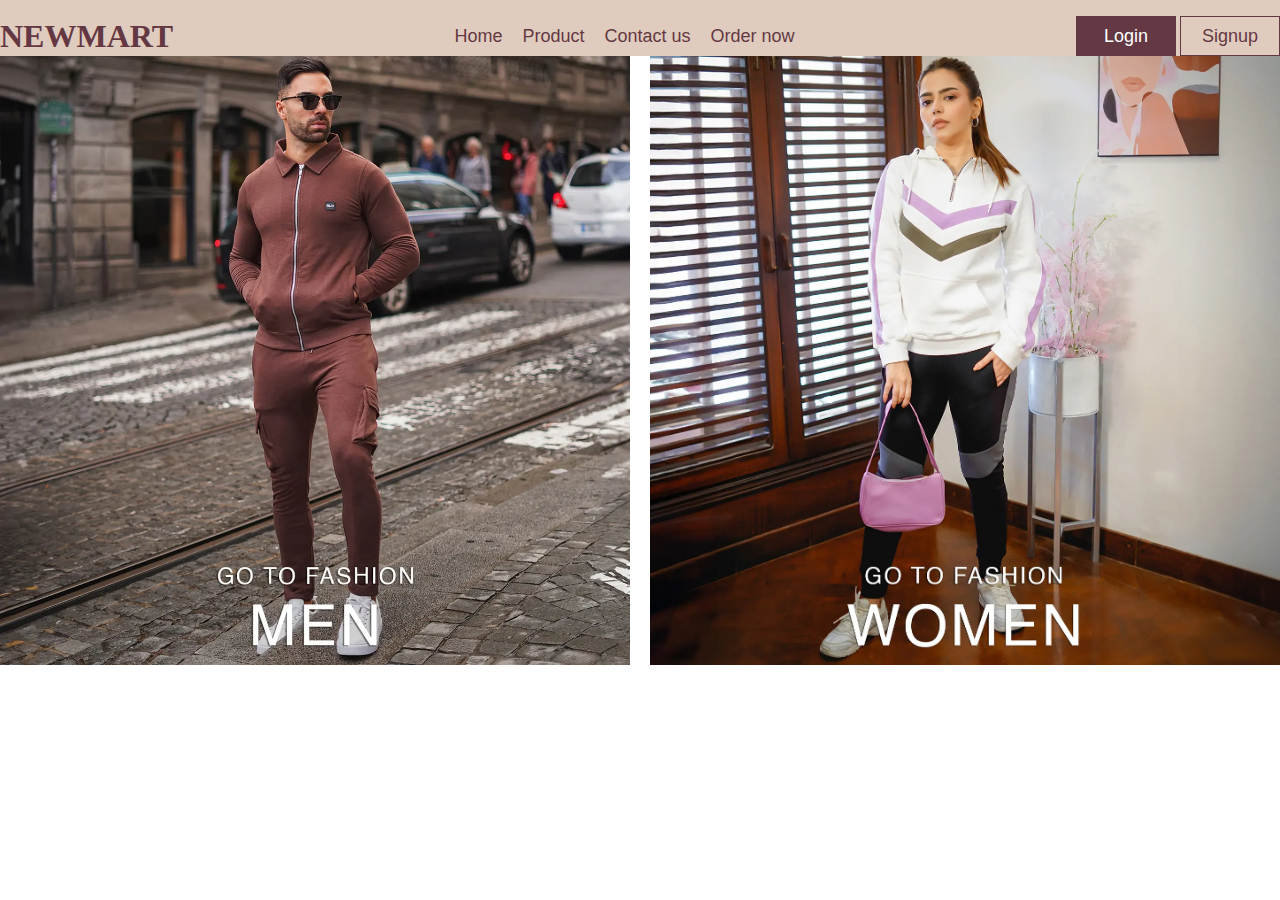
<file: index.html>
<!DOCTYPE html>
<html lang="en">

<head>
    <meta charset="UTF-8">
    <meta name="viewport" content="width=device-width, initial-scale=1.0">
    <link href="https://cdn.jsdelivr.net/npm/bootstrap@5.0.2/dist/css/bootstrap.min.css" rel="stylesheet"
        integrity="sha384-EVSTQN3/azprG1Anm3QDgpJLIm9Nao0Yz1ztcQTwFspd3yD65VohhpuuCOmLASjC" crossorigin="anonymous">

    <link rel="stylesheet" href="https://cdn.jsdelivr.net/npm/bootstrap-icons@1.11.3/font/bootstrap-icons.min.css">
    <script src="https://code.jquery.com/jquery-3.7.1.min.js"
        integrity="sha256-/JqT3SQfawRcv/BIHPThkBvs0OEvtFFmqPF/lYI/Cxo=" crossorigin="anonymous"></script>
    <link rel="stylesheet" href="./style.css">
    <title>NEWMART</title>
</head>

<body>
    <!-- nav bar start -->
    <nav>
        <div class="main-head">
            <h1>NEWMART</h1>
        </div>
        <div class="nav-link">
            <ul>
                <li><a class="routers" href="Home">Home</a></li>
                <li><a class="routers" href="Home">Product</a></li>
                <li><a class="routers" href="Home">Contact us</a></li>
                <li><a class="routers" href="Home">Order now</a></li>
            </ul>
        </div>
        <div>
            <a href="./Login.html"><button class="btn">Login</button></a>
            <a href="./Signup.html"> <button class="btnn">Signup</button></a>
        </div>
    </nav>

    <!-- nav bar end -->
    <!-- hero contact start -->
    <div class="container">
        <div class="Main-images"><img src="men-1.webp" alt=""></div>
        <div class="Main-images"><img src="women-1.webp" alt=""></div>


    </div>


</body>

</html>
</file>
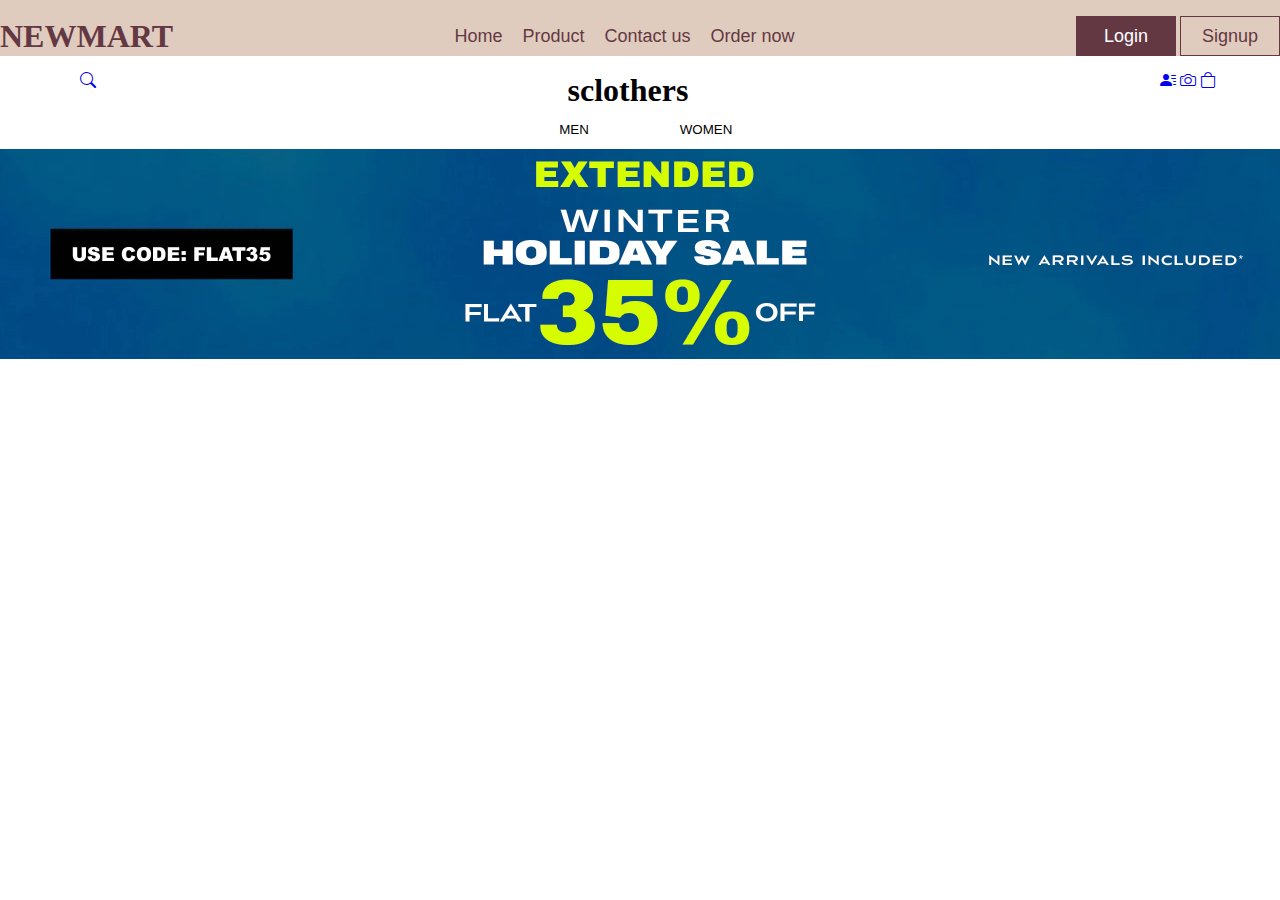
<file: home.html>
<!DOCTYPE html>
<html lang="en">
<head>
    <meta charset="UTF-8">
    <meta name="viewport" content="width=device-width, initial-scale=1.0">
    <title>Home page</title>
    <link rel="stylesheet" href="./style.css">
    <link rel="stylesheet" href="https://cdn.jsdelivr.net/npm/bootstrap-icons@1.11.3/font/bootstrap-icons.min.css">
</head>
<body>
    <!-- nav bar start -->
    <nav>
        <div class="main-head">
            <h1>NEWMART</h1>
        </div>
        <div class="nav-link">
            <ul>
                <li><a class="routers" href="Home">Home</a></li>
                <li><a class="routers" href="Home">Product</a></li>
                <li><a class="routers" href="Home">Contact us</a></li>
                <li><a class="routers" href="Home">Order now</a></li>
            </ul>
        </div>
        <div>
            <a href="./Login.html"><button class="btn">Login</button></a>
            <a href="./Signup.html"> <button class="btnn">Signup</button></a>
        </div>
    </nav>

    <!-- nav bar end -->
   <!-- hero section start -->
   <div class="container002">
    <div class="icon"><a href="search-bar"><i class="bi bi-search"></i></a></div>
    <div class="icon"><h1>
        sclothers
    </h1></div>
    <div class="icon"><a href="contact"><i class="bi bi-person-lines-fill"></i></a>
    <a href="camera"><i class="bi bi-camera"></i></a>
<a href="shopping"><i class="bi bi-bag"></i></a></div>
   </div>
   <!-- hero section start -->
<!-- button starter -->
<div class="main-button">
    <button class="men">MEN</button>
<button class="women">WOMEN</button>
</div>
<div class="img01"><img src="banner-35.webp" alt=""></div>
<!-- button end -->
    
</body>
</html>
</file>
<file: style.css>
* {
    margin: 0;
    padding: 0;
    box-sizing: border-box;
}

nav {
    width: 100%;
    height: 100%;
    display: flex;
    flex-direction: row;
    align-items: center;
    justify-content: space-between;
    padding-top: 1rem;
    background-color: #E0CCBE;
    color: #643843;
    text-align: center;
    margin: auto;

}

ul {
    display: flex;
    flex-direction: row;
    gap: 20px;

}

ul li {
    list-style: none;
}

.routers {
    text-decoration: none;
    color: #643843;
    font-size: 18px;
    font-family: 'Gill Sans', 'Gill Sans MT', Calibri, 'Trebuchet MS', sans-serif;
}

.btn {
    width: 100px;
    height: 40px;
    font-size: 18px;
    font-family: 'Gill Sans', 'Gill Sans MT', Calibri, 'Trebuchet MS', sans-serif;
    background-color: #643843;
    color: white;
    border: none;
    outline: none;
}

.btnn {
    width: 100px;
    height: 40px;
    font-size: 18px;
    font-family: 'Gill Sans', 'Gill Sans MT', Calibri, 'Trebuchet MS', sans-serif;
    background-color: #E0CCBE;
    color: #643843;
    border: 1px solid #643843;
}

/*    nav end */
.container {
    width: 100%;
    height: 100%;
    display: flex;
    flex-direction: row;
    gap: 20px;
}

.Main-images {
    width: 50%;
    height: 100%;
}

.Main-images img {
    width: 100%;
    height: 100%;
}

/* registration form start */
.container001 {
    width: 70%;
    height: 100vh;
    margin: auto;
    padding: 5rem;


}

.registration-form {

    padding: 20px;
    border-radius: 8px;
    box-shadow: 0 0 10px rgba(0, 0, 0, 0.1);
    background-color: #643843;
    color: white;

}

.form-group {
    margin-bottom: 20px;

}

.form-group label {
    display: block;
    font-size: 16px;
    margin-bottom: 8px;
}

.form-group input {
    width: 50%;
    padding: 10px;
    font-size: 16px;
    border: 1px solid #ccc;
    border-radius: 4px;
}

.form-group button {
    background-color: #f5f8f5;
    color: #643843;
    padding: 10px 20px;
    font-size: 16px;
    border: none;
    border-radius: 4px;
    cursor: pointer;

}

/* hero section */
.container002 {
    width: 95%;
    height: 100%;
    justify-content: space-between;
    display: flex;
    flex-direction: row;
    padding-left: 5rem;
    padding-top: 1rem;
}
/* hero section end */
/* button start */
.main-button{
    width: 100%;
    height: 100%;
    display: flex;
    flex-direction: row;
    gap: 2rem;
    justify-content: center;
}
.men{
    width: 100px;
    height: 40px;
    border: none;
    outline: none;
    cursor: pointer;
    background-color: transparent;

}
.women{
    width: 100px;
    height: 40px;
    border: none;
    outline: none;
    cursor: pointer;
    background-color: transparent;

}
.img01{
    width: 100%;
    height: 100%;
}
.img01 img{
    width: 100%;
    height: 100%;
}
</file>
